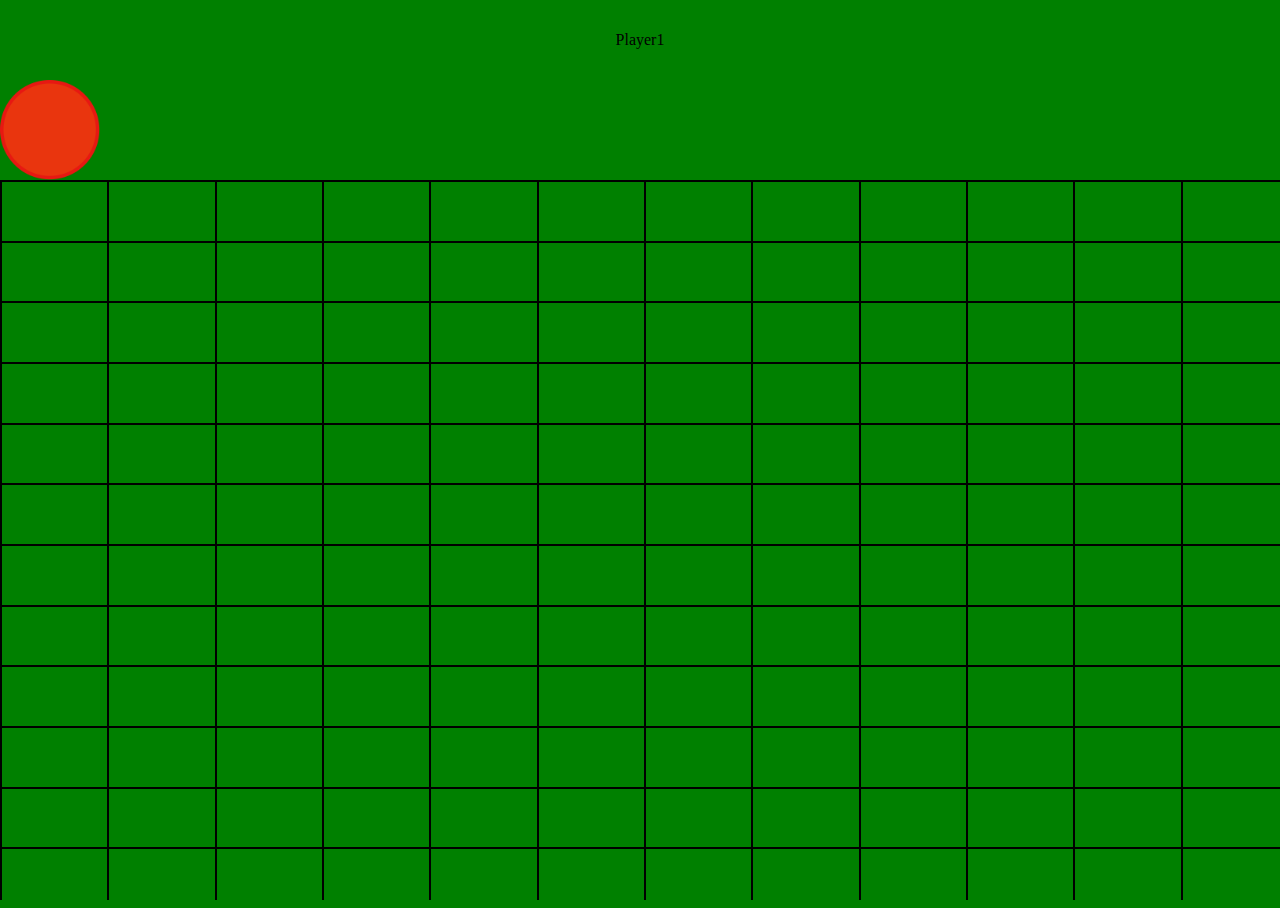
<file: index.html>
<body id="body">
    <div class="layout" id="container">
        <div class="header" id="header">
        </div>
        <img src="red.png" id="selector">
        <div id="global-grid" />
    </div>

    <link rel="stylesheet" href="index.css">
    <script src="index.js"></script>
</body>
</file>
<file: index.css>
body,
html {
    height: 100%;
    width: 100%;
    margin: 0;
    background-color: green;
}

.layout {
    display: flex;
    flex-direction: column;
    height: 100vh;
    width: 100v;
}

.header {
    display: flex;
    justify-content: center;
    align-items: center;
    height: 5em;
}

#global-grid {
    flex: 1;
    display: grid;
    grid-template-columns: repeat(12, calc((100% - 12px) / 12));
    grid-template-rows: repeat(12, calc((100% - 12px) / 12));
    border: solid 2px black;
    background-color: black;
    gap: 2px;
}

.grid-cell {
    background-color: green;
    display: flex;
    justify-content: center;
    align-items: center;
}
</file>
